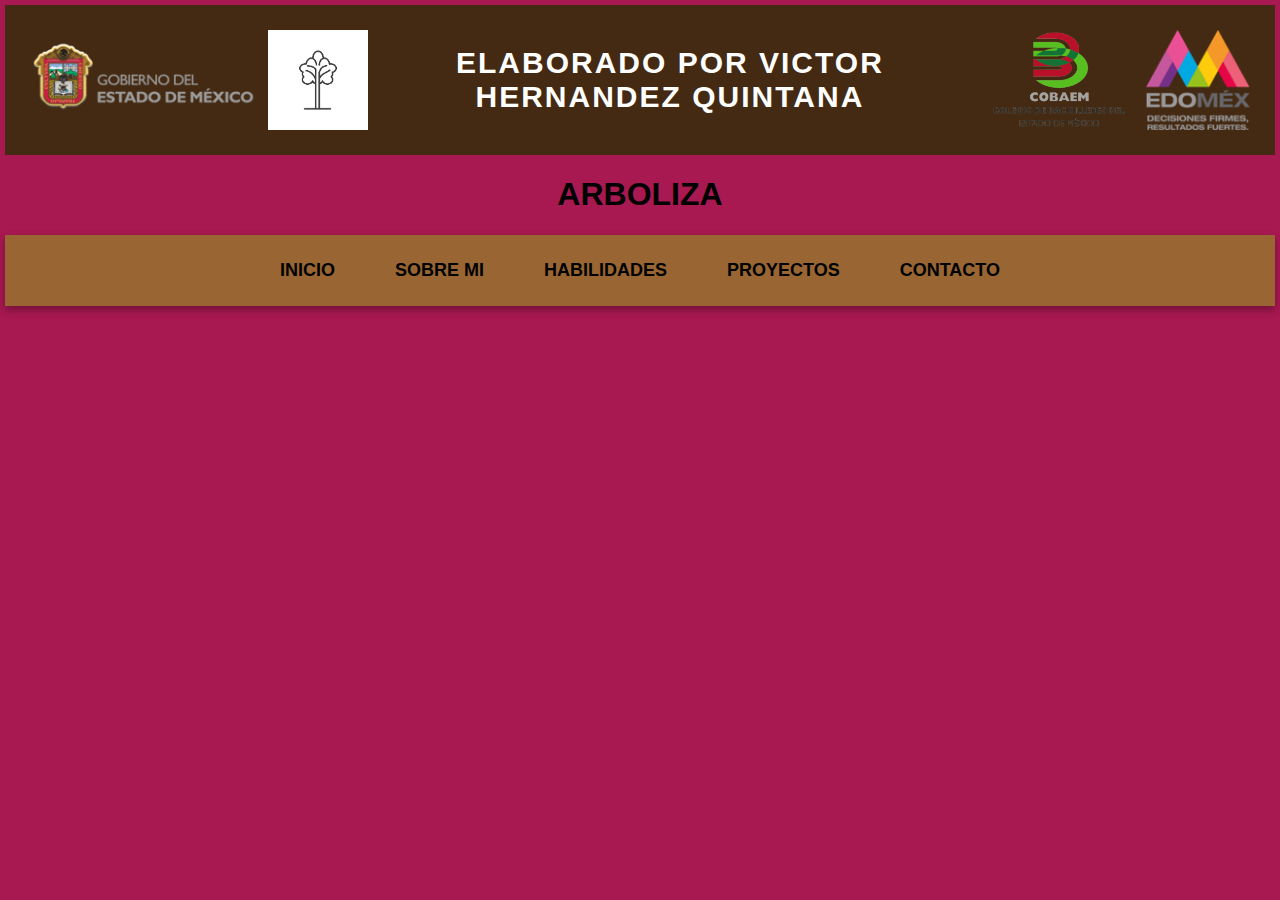
<file: index.html>
<!DOCTYPE html>
<html>
<head>
	<meta charset="utf-8">
	<meta name="viewport" content="width=device-width, initial-scale=1">
	<link rel="stylesheet" type="text/css" href="estilos1.css">
	<title>ARBOLIZA</title>
</head>
<body>
	<header>
	<img src="img/Estado.png"alt="pagina de reforestacion">
	<img src="img/ARBOLIZA.jpeg" alt="pagina de reforestacion">
	<span>Elaborado por VICTOR HERNANDEZ QUINTANA</span>
	<img src="img/Cobaem.png"alt="pagina de reforestacion">
	<img src="img/Edomex.png" alt="pagina de reforestacion">

</header>
<h1>
	ARBOLIZA
</h1>
<!--Barra de navegacion-->
<nav>
	<ul>
		<li><a href="ini.html">Inicio</a></li>
		<li>
			<a href="sobre mi.html">sobre mi</a></li>
			<ul class="Submenu">	
			</ul>
		</li>
		<li><a href="habilidades.html">habilidades</a></li>
		<li><a href="proyectos.html">proyectos</a></li>
		<li><a href="CONTACTO.HTML">Contacto</a></li>
	</ul>
</nav>
</body>
</html>
</file>
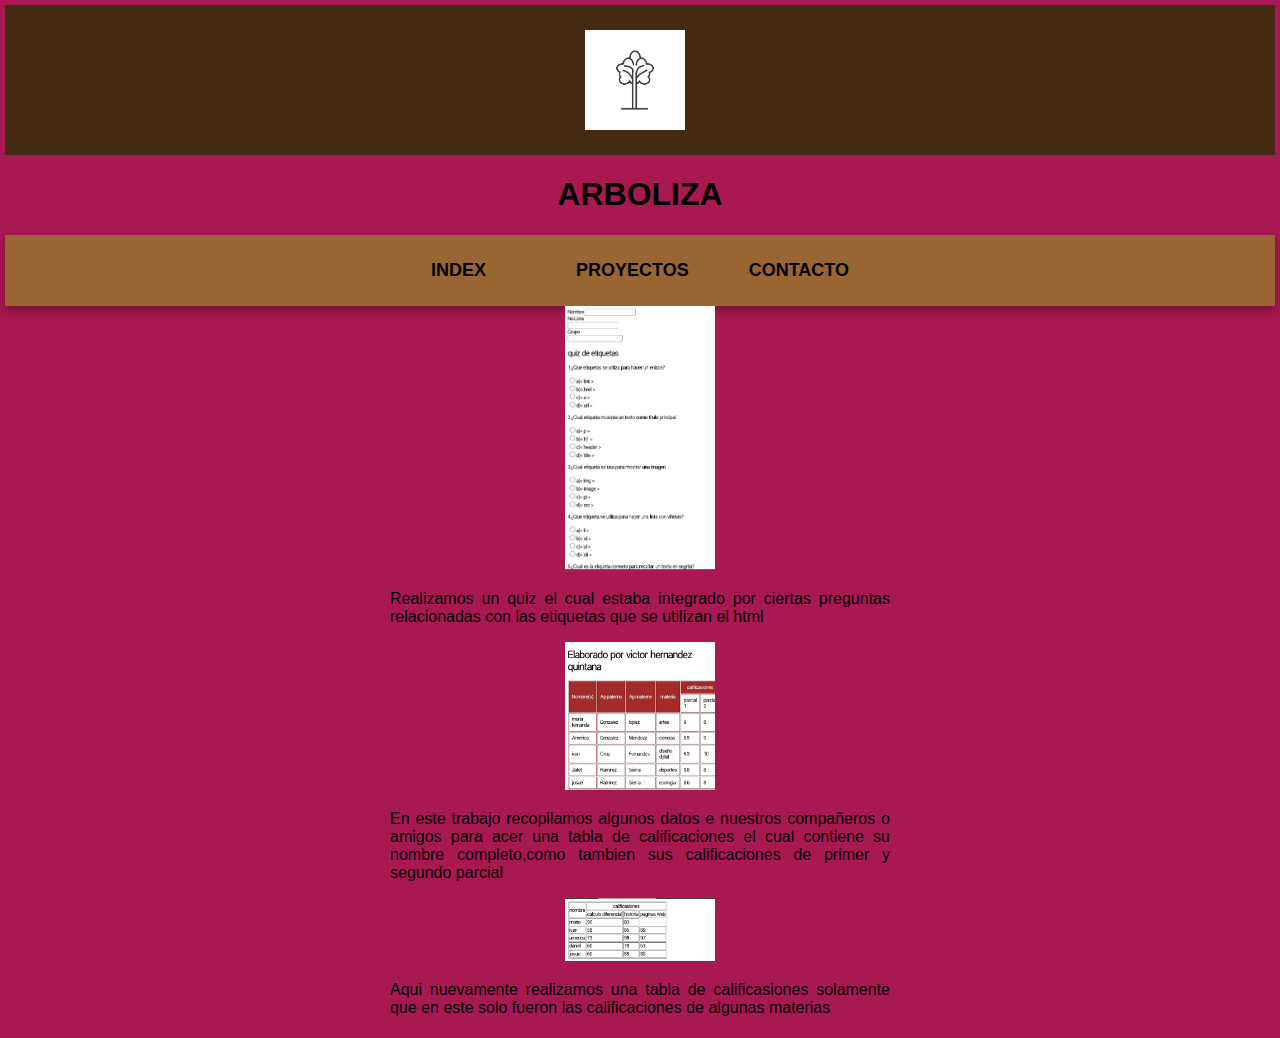
<file: proyectos.html>
<!DOCTYPE html>
<html>
<head>
	<meta charset="utf-8">
	<meta name="viewport" content="width=device-width, initial-scale=1">
	<link rel="stylesheet" type="text/css" href="estilos1.css">
	<title>RAIZAL</title>
</head>
<body>
	<header>
	<img src="img/ARBOLIZA.jpeg" alt="pagina de reforestacion">
	<span></span>
</header>
	
<h1>
	ARBOLIZA
</h1>
<!--Barra de navegacion-->
<nav>
	<ul>
		<li><a href="index.html">index</a></li>
		<li>
			<ul class="Submenu">
			</ul>
		</li>
		<li><a href="proyectos.html">proyectos </a></li>
		<li><a href="#">Contacto</a></li>	
	</ul>
</nav>
<img src="ima/reff.jpeg"width="150"height"200">
<center><p style="text-align:justify;width:500px;">Realizamos un quiz el cual estaba integrado por ciertas preguntas relacionadas con las etiquetas que se utilizan el html</center>
	<img src="ima/ref.jpeg"width="150"height"200">
<center><p style="text-align:justify;width:500px;">En este trabajo recopilamos algunos datos e nuestros compañeros o amigos para acer una tabla de calificaciones el cual contiene su nombre completo,como tambien sus calificaciones de primer y segundo parcial </center>
	<img src="ima/refff.jpeg"width="150"height"200">
<center><p style="text-align:justify;width:500px;">Aqui nuevamente realizamos una tabla de calificasiones solamente que en este solo fueron las calificaciones de algunas materias</center>
	



</body>
</html>
</file>
<file: estilos1.css>
/*Estilos generales de la página*/
body{
	font-family: Arial,sans-serif;
	margin:0;
	padding:5PX;
	background-color: #a81851;
    text-align: center;
	color: #000000;

}
/*Estilos para la cabecera*/
header {
	background-color:#442a13;
	color:white;
	padding:25px;
	font-size:30px;
	font-weight:bold;
	text-transform:uppercase;
	letter-spacing:2px;
	display:flex;
	align-items:center;
	justify-content:center;
	gap:10px;
}
header img {
	height:100px;
}
header span {
	color black;
}
/*estilos para la barra de navegacion*/
nav{
	background:linear-gradient(90deg,#996633,#996633);
	padding: 15px;
	box-shadow: 0 4px 8px rgba(0, 0, 0, 0.3);
}
ul{
	list-style: none;
	margin: 0;
	padding: 0;
	display: flex;
	justify-content: center;
}
li{
	position: relative;
	margin:0 15px;
}
a{
	text-decoration: none;
	color: black;
	padding: 10px 15px;
	display: block;
	font-size: 18px;
	font-weight: bold;
	text-transform: uppercase;
	transition: all 0.3s ease-in-out;
	border-radius: 5px;
}
a:hover{
	background-color: #996633;
	color: #0d47a1;
	transform: scale(1.1);
}
.submenu{
	display: none;
	position: absolute;
	top: 100%;
	left: 0;
	background-color: #1e88e5;
	min-width: 110px;
	 box-shadow: 0 4px 8px rgba(0, 0, 0, 0.3);
	 border-radius: 8px;
	 overflow: hidden;
	}
	.submenu a{
		padding: 12px;
		font-size: 16px;
		transition: all 0.3s ease-in-out;
	}
	.submenu a:hover{
		background-color: ##ffeb3b;
		color: #0d47a1;
	}
	li:hover.submenu{
		display: block;
	}
	/*Estilos para la seleccion de imagenes con cuadros de texto*/
	.image-container{
		display: flex;
		justify-content: center;
		gap: 20px;
		margin: 20px;
	}
	.image-box{
		width: 45%;
		border-radius: 10px;
		box-shadow: 0 4px 8px rgba(0, 0, 0, 0.3);
		background-color: white;
		text-align: center;
		padding: 30px;
	}
	.image-box img{
		width: 300%;
		border-radius: 10px;
	}
	.text-box{
		margin-top: 10px;
		background-color: #bbdefb;
		padding: 10px;
		border-radius: 8px;
		font-size: 10px;
		color: #0d47a1;
		font-weight: bold;
	}
	.video-container {

display: flex;/* activa flexbox en el contenerdor*/
}

.video-container video {

  width: 50%;/* cada video pcupa el 50% del ancho del contenedor*/
  height: 200px;/* ajustar al alto deseado*/
}
</file>
